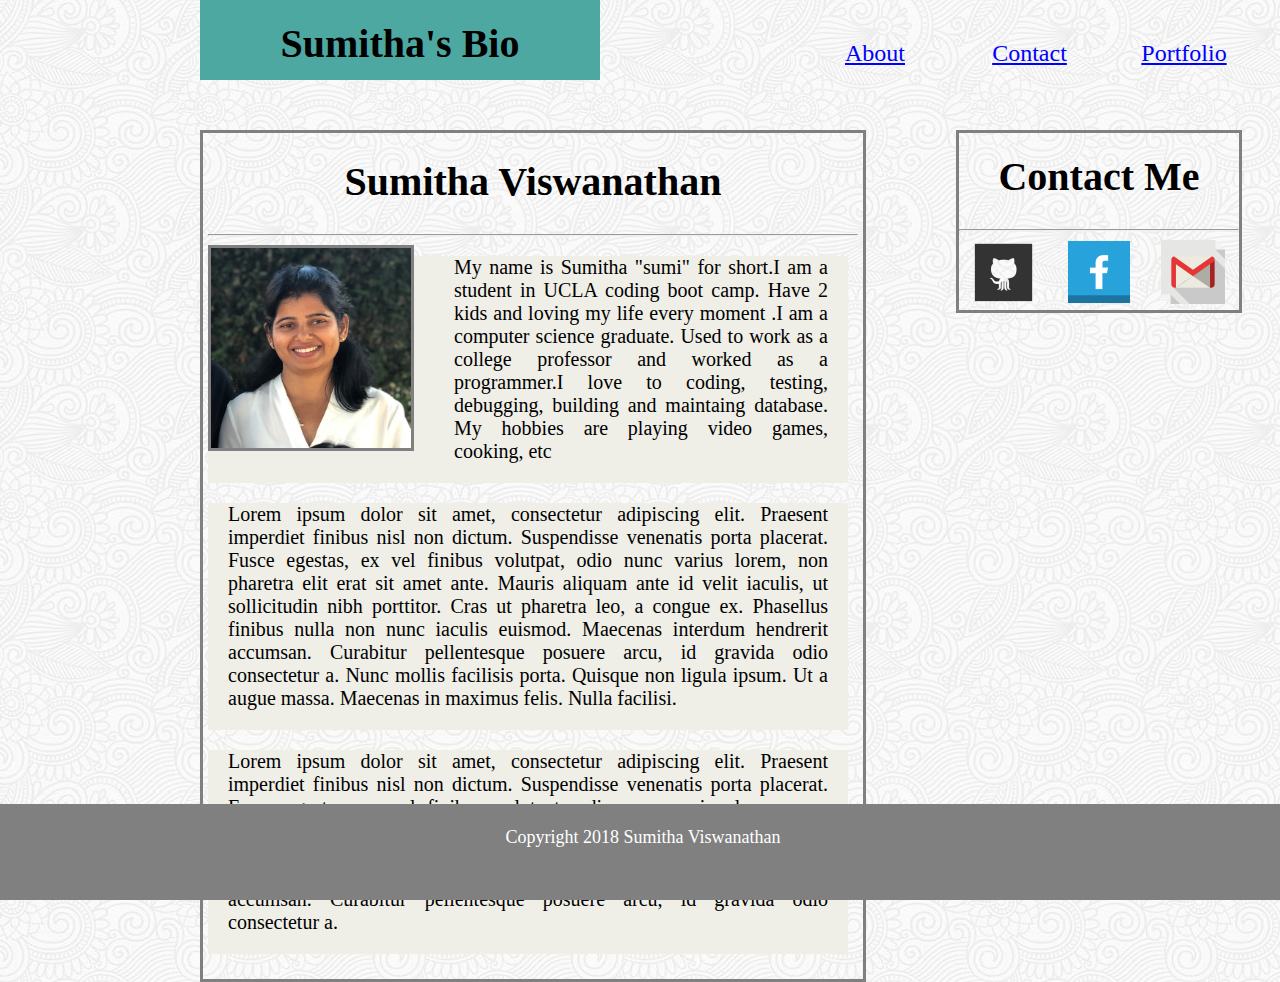
<file: index.html>
<!DOCTYPE html>
<html lang="en-us">

<head>
  <meta charset="UTF-8">
  <title>Sumitha's Bio About</title>

  <link rel="stylesheet" type="text/css" href="assets/css/reset.css">

</head>

<body>
  <header>
  
    <div id="name">
      <h1>Sumitha's Bio</h1>
    </div>
    
    <div class="division">
      <a  href="#" >About</a>
    </div>
    <div class="division" >
        <a   href="contact.html" >Contact</a>
      </div> 
    <div   class="division" >
      <a href="portfolio.html" >Portfolio</a>
    </div>
    
 
  </header>

  
<section id="border" >


  <div class="container">

    <section id="main-bio">

      <h1>Sumitha Viswanathan</h1>

      <hr>
      <img id="bio-image" src="assets/images/IMG_1557.jpg" alt="Your Name">

      <p class ="background-switch">My name is Sumitha "sumi" for short.I am a student in UCLA coding boot camp. Have 2 kids and loving my life every moment .I am a computer science graduate.
          Used to work as a college professor and worked as a programmer.I love to coding, testing, debugging, building and maintaing database. My hobbies are playing video games, cooking, etc
          </p>
          <p class="background-switch">
              Lorem ipsum dolor sit amet, consectetur adipiscing elit. Praesent imperdiet finibus nisl non dictum. Suspendisse venenatis porta placerat. Fusce egestas, ex vel finibus volutpat, odio nunc varius lorem, non pharetra elit erat sit amet ante. Mauris aliquam ante id velit iaculis, ut sollicitudin nibh porttitor. Cras ut pharetra leo, a congue ex. Phasellus finibus nulla non nunc iaculis euismod. Maecenas interdum hendrerit accumsan. Curabitur pellentesque posuere arcu, id gravida odio consectetur a. Nunc mollis facilisis porta. Quisque non ligula ipsum. Ut a augue massa. Maecenas in maximus felis. Nulla facilisi.
          </p>
          <p class="background-switch">
              Lorem ipsum dolor sit amet, consectetur adipiscing elit. Praesent imperdiet finibus nisl non dictum. Suspendisse venenatis porta placerat. Fusce egestas, ex vel finibus volutpat, odio nunc varius lorem, non pharetra elit erat sit amet ante. Mauris aliquam ante id velit iaculis, ut sollicitudin nibh porttitor. Cras ut pharetra leo, a congue ex. Phasellus finibus nulla non nunc iaculis euismod. Maecenas interdum hendrerit accumsan. Curabitur pellentesque posuere arcu, id gravida odio consectetur a.
          </p>
    </section>

    <section id="contact-info">
      <h1>Contact Me</h1>
      <hr>
     <a href="https://github.com/sumirpv">
          <img src="assets/images/if_github_square_107105.png"></a>
      <a href="https://www.facebook.com/">
        <img src="assets/images/if_12_1579067.png"></a>
      <a href="https://www.google.com/gmail/about/#">
        <img src="assets/images/if_Gmail_343400.png" height="64" width="64" ></a>
    </section>
   

  </div>

  <footer id="footer">
      <article>Copyright 2018 Sumitha Viswanathan</article>
    </footer>
  </section>


</body>

</html>
</file>
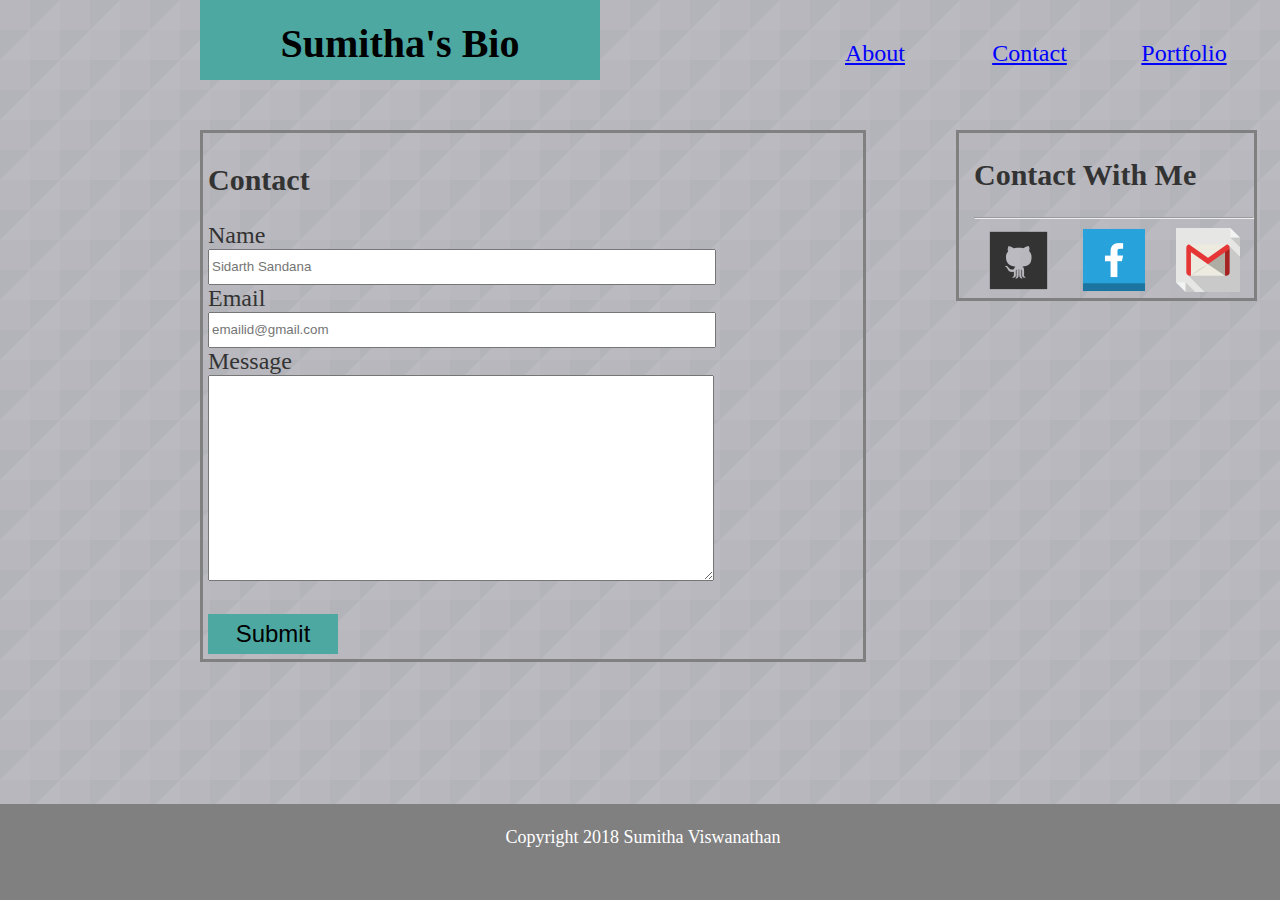
<file: contact.html>
<!DOCTYPE html>
<html lang="en">
<head>
    <meta charset="UTF-8">
    <meta name="viewport" content="width=device-width, initial-scale=1.0">
    <meta http-equiv="X-UA-Compatible" content="ie=edge">
    <title>Sumitha's Bio Contact</title>
    <link href="contact.css" type="text/css" rel="stylesheet">
  
</head>
<body>
    <header>
        <div id="name">
                <h1>Sumitha's Bio</h1>
        </div>
       
        <div  class="division">
            <a href="index.html" >About</a>
        </div>
        <div class="division" >
            <a href="#" >Contact</a>            
        </div>
        <div  class="division" >
            <a href="portfolio.html" >Portfolio</a>
        </div>            
    </header>
    <div class="container">
    <section id="main-bio">
       
            <h2>Contact</h2>
            <label for="Name">Name</label>
            <br>
            <input class="box" type="text" placeholder="Sidarth Sandana">
            <br>
            <label for="Email">Email</label>
            <br>
            <input class="box" type="email" placeholder="emailid@gmail.com">
            <br>
            <label for="Message">Message</label>
            <br>
            <textarea id="text"></textarea>
            <br>
            <br>
            <input id="submit" type="button" value="Submit">
      
    </section>
      
    <section id="contact-info">
        <h2>Contact With Me</h2>
        <hr>
        <a href="https://github.com/sumirpv">
            <img src="assets/images/if_github_square_107105.png"></a>
        <a href="https://www.facebook.com/">
            <img src="assets/images/if_12_1579067.png"></a>
        <a href="https://www.google.com/gmail/about/#">
            <img src="assets/images/if_Gmail_343400.png" height="64" width="64" ></a>
    </section>

    <footer id="footer">
            <article>Copyright 2018 Sumitha Viswanathan</article>
          </footer>
    </div>
    
</body>
</html>
</file>
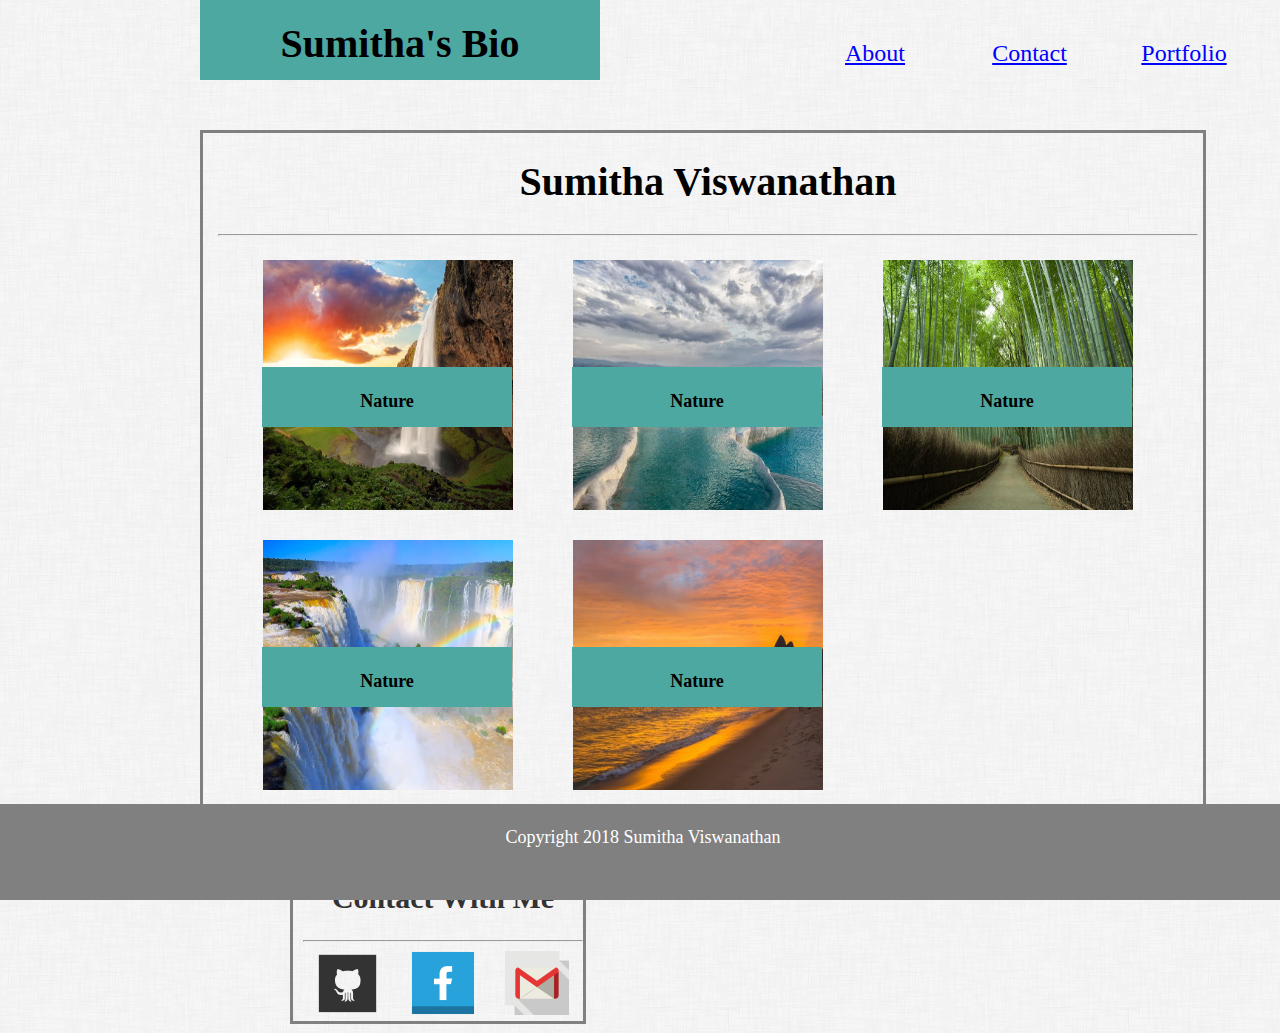
<file: portfolio.html>
<!DOCTYPE html>
<html lang="en-us">

<head>
  <meta charset="UTF-8">
  <title>Sumitha's Bio Portfolio</title>

  <link rel="stylesheet" type="text/css" href="portfolio.css">

</head>

<body>
    <header>
        <div id="name">
            <h1>Sumitha's Bio</h1>
        </div>
            
        <div class="division">
            <a  href="index.html" >About</a>
        </div>
        <div class="division" >
            <a  href="contact.html" >Contact</a>
        </div>
        <div   class="division" >
            <a  href="#" >Portfolio</a>
        </div>              
    </header>
  <div class="container">
        <section id="main-bio">
            <h1>Sumitha Viswanathan</h1>
            <hr>
            <div class="nature">
                <img class="image" src="assets/images/beautiful2.jpeg">
                <div class="text-block">
                    <h4>Nature</h4>
                </div>
            </div>
            <div class="nature">
                <img class="image" src="assets/images/beautiful6.jpeg">
                <div class="text-block">
                    <h4>Nature</h4>
                </div>
            </div>
            <div class="nature">
                    <img class="image" src="assets/images/beautiful9.jpeg">
                    <div class="text-block">
                        <h4>Nature</h4>
                    </div>
                </div>
            <div class="nature">
                <img class="image" src="assets/images/beautiful8.jpeg">
                <div class="text-block">
                    <h4>Nature</h4>
                </div>
            </div>
            <div class="nature">
                <img class="image" src="assets/images/beautiful11.jpeg">
                <div class="text-block">
                    <h4>Nature</h4>
                </div>
            </div>
           
      </section>
        <section id="contact-info">
             <h2>Contact With Me</h2>
        <hr>
        <a href="https://github.com/sumirpv">
            <img src="assets/images/if_github_square_107105.png"></a>
        <a href="https://www.facebook.com/">
            <img src="assets/images/if_12_1579067.png"></a>
        <a href="https://www.google.com/gmail/about/#">
            <img src="assets/images/if_Gmail_343400.png" height="64" width="64" ></a>
        </section>
        <footer id="footer">
            <article>Copyright 2018 Sumitha Viswanathan</article>
        </footer>
    </div>
  </body>
  </html>
</file>
<file: contact.css>
body {
  padding: 0;
  margin: 0;
  font-family: Georgia, "Times New Roman", Times, serif;
  font-size: 18px;
  color: #333;
  background: #efeee7;
  background-image: url("assets/images/triangular/triangular.png");
  clear: both;
}
#name{
  float: left;
  width: 400px;
  height: 80px;
  margin-bottom: 10px;
  margin-left: 200px;
  margin-right: 200px;
  background-color: rgb(77,168,162);
}

h1 {
  padding: 20px 0;
  margin: 0;
  font-size: 40px;
  color:black;
	text-align: center;
}
    
  h2 {
  font-size: 30px;
  }
    
.container {	
width: 1075px;
  margin-left: 200px;
}

.division{
  width:150px;;
  height: 40px;
  display: inline-block;
  text-align: center;
  padding: 40px 0 0 0 ;
}

#about{
  padding-bottom: 10px;
}

  #main-bio,
  #contact-info {
  float: left;
  border-style: solid;
  border-color: grey;
  padding-left: 15px;
  }
  
#main-bio {
  width: 650px;
  margin-top: 40px;
  font-size: 24px;
  padding: 5px;    
}


#contact-info {
  width: 280px;
  margin-top: 40px;
  margin-left: 90px;
}
  
.box{
  height:30px;
  width:500px;
}
    
#text{
  height:200px;
  width:500px;
}
#submit{
  height: 40px;
  width: 130px; 
  font-size: 24px;
  border:none;
  background-color: rgb(77,168,162);
}
a{
  color: blue;
  padding: 13px;
  font-size: 24px;
}
a:visited{
  color: black;
}
a:hover{
  color: orange;
}
a:active{
  color:rgb(187, 8, 8);
}

#footer{
  height:70px;
  padding-top: 20px;
    background-color: grey;
  display: block;
  position: fixed;
  left: 0;
  bottom: 0;
  width: 100%;
  
  color: white;
  text-align: center;
  border-style: solid;
border-color: grey;
}
</file>
<file: portfolio.css>
body {
    padding: 0;
    margin: 0;
    font-family: Georgia, "Times New Roman", Times, serif;
    font-size: 18px;
    color: #333;
    background: #efeee7;
    background-image: url("dust_scratches/dust_scratches.png");
    clear: both;
}      
#name{
    float: left;
    width: 400px;
    height: 80px;
    margin-bottom: 10px;
    margin-left: 200px;
    margin-right: 200px;
    background-color: rgb(77,168,162);
}
h1 {
	padding: 20px 0;
	margin: 0;
	font-size: 40px;
	color:black;
	text-align: center;
  }
  
  h2 {
    font-size: 30px;
    text-align: center;
  }
.division{
    width:150px;;
	height: 40px;
	display: inline-block;
	text-align: center;
	padding: 40px 0 0 0 ;
}
.container {
    clear: both;
margin-left: 200px;

}  
a{
    color: blue;
    padding: 13px;
    font-size: 24px;
}
a:visited{
    color: black;
}
a:hover{
    color: orange;
}
a:active{
    color:rgb(187, 8, 8);
}

#contact-info {
	width: 280px;
	margin-top: 40px;
    margin-left: 90px;
    float: left;
	border-style: solid;
    border-color: grey;
    padding-left: 10px;
   
}
#main-bio {
	width: 980px;
	margin-top: 40px;
    padding: 5px;
    float: left;
	border-style: solid;
    border-color: grey;
    padding-left: 15px;
  }
  .nature{
      position: relative;
      height:250px;
      width:250px;
      padding: 15px;
      margin-left: 30px;
      float: left;
  }
  .text-block{
    position: absolute;
    height: 60px;
    width: 250px;
    background-color:  rgb(77,168,162);
    color: black;
    bottom: 98px;
    right: 16px;
    text-align: center;
    margin-left: 30px;
  }
 

  .image{
    height:250px;
    width:250px;
    
  
}

  #footer{
    height:70px;
    padding-top: 20px;
      background-color: grey;
    display: block;
    position: fixed;
    left: 0;
    bottom: 0;
    width: 100%;
    
    color: white;
    text-align: center;
    border-style: solid;
  border-color: grey;
  }
</file>
